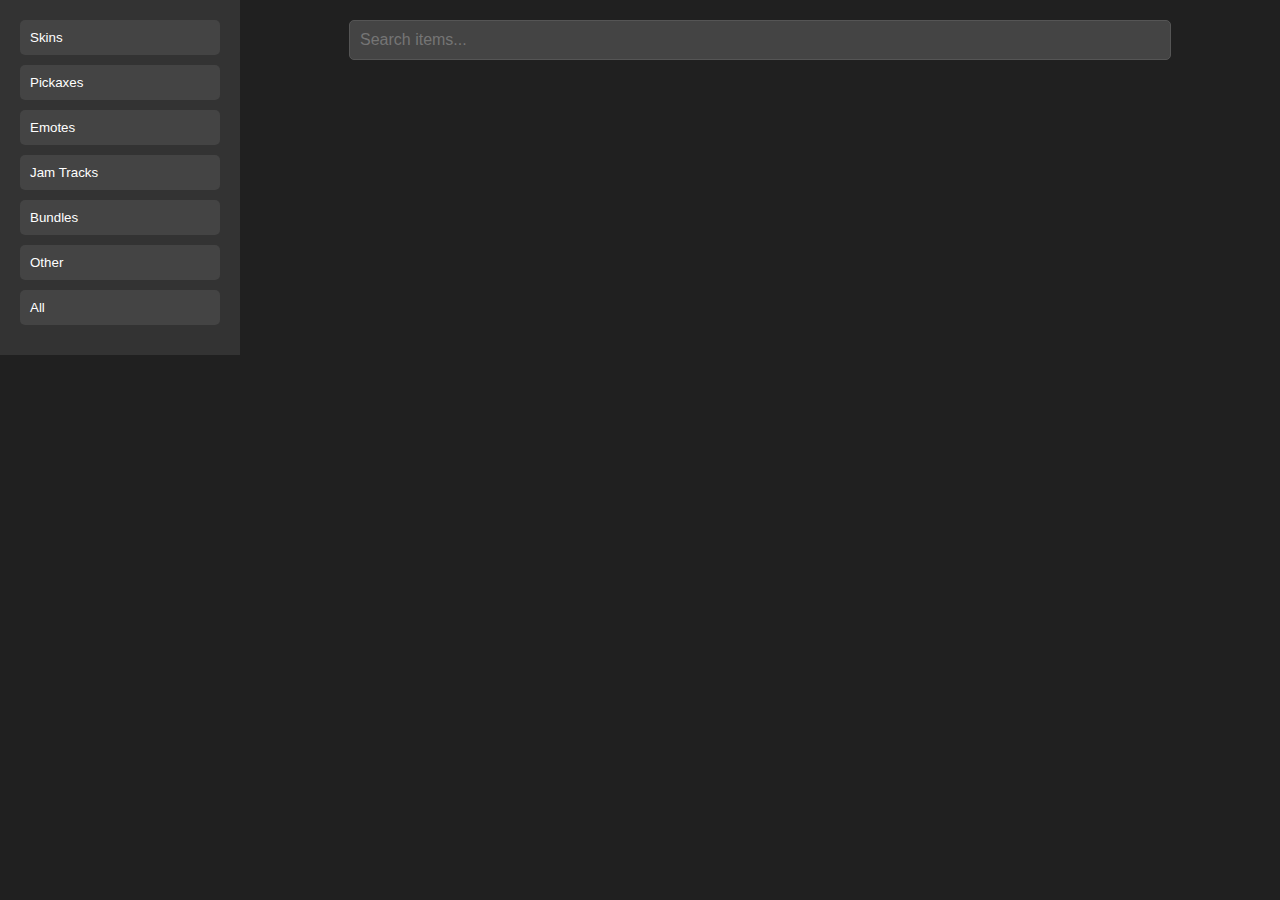
<file: index.html>
<!DOCTYPE html>
<html lang="en">
<head>
  <meta charset="UTF-8">
  <meta name="viewport" content="width=device-width, initial-scale=1.0">
  <title>Fortnite Item Shop</title>
  <link rel="stylesheet" href="styles.css">
</head>
<body>
  <div id="navigation">
    <button onclick="filterCategory('Outfit')">Skins</button>
    <button onclick="filterCategory('Pickaxe')">Pickaxes</button>
    <button onclick="filterCategory('Emote')">Emotes</button>
    <button onclick="filterCategory('MusicPack')">Jam Tracks</button>
    <button onclick="filterCategory('Bundle')">Bundles</button>
    <button onclick="filterCategory('Other')">Other</button>
    <button onclick="filterCategory('All')">All</button>
  </div>

  <div id="content">
    <div id="search-bar">
      <input type="text" id="search-input" placeholder="Search items..." oninput="searchItems()">
    </div>
    <div id="item-display"></div>
  </div>

  <script>
    const apiKey = "359e58a4-80f4fa47-9983bd04-5455ad6f";
    const apiUrl = `https://fortniteapi.io/v2/shop?lang=en`;
    let allItems = [];
    let filteredItems = [];

    async function fetchData() {
      try {
        const response = await fetch(apiUrl, { headers: { Authorization: apiKey } });
        const data = await response.json();
        allItems = data.shop;

        // Assign a category based on mainType or other identifying keys
        allItems.forEach((item) => {
          item.category = getCategory(item);
        });

        filteredItems = allItems; // Initialize with all items
        displayItems(filteredItems);
      } catch (error) {
        console.error("Error fetching data:", error);
      }
    }

    function getCategory(item) {
      const mainType = item.mainType?.toLowerCase() || "other";
      if (mainType === "outfit") return "Outfit";
      if (mainType === "pickaxe") return "Pickaxe";
      if (mainType === "emote") return "Emote";
      if (mainType === "musicpack") return "MusicPack"; // Jam Tracks
      if (mainType === "bundle") return "Bundle";
      return "Other"; // Default category
    }

    function displayItems(items) {
      const itemDisplay = document.getElementById("item-display");
      itemDisplay.innerHTML = "";

      items.forEach((item) => {
        const itemElement = document.createElement("div");
        itemElement.classList.add("item");

        itemElement.innerHTML = `
          <a href="item.html?mainId=${item.mainId}">
            <img src="${item.displayAssets?.[0]?.url || 'https://via.placeholder.com/200'}" alt="${item.displayName}">
            <div class="item-name">${item.displayName || "Unnamed Item"}</div>
            <div class="item-type">${item.category}</div>
          </a>
        `;
        itemDisplay.appendChild(itemElement);
      });
    }

    function filterCategory(category) {
      if (category === "All") {
        filteredItems = allItems;
      } else {
        filteredItems = allItems.filter(item => item.category === category);
      }
      displayItems(filteredItems);
    }

    function searchItems() {
      const query = document.getElementById("search-input").value.toLowerCase();
      const searchResults = filteredItems.filter(item => 
        item.displayName?.toLowerCase().includes(query) || item.category?.toLowerCase().includes(query)
      );
      displayItems(searchResults);
    }

    // Fetch data on load
    fetchData();
  </script>
</body>
</html>
</file>
<file: styles.css>
/* General Styling */
body {
  margin: 0;
  font-family: Arial, sans-serif;
  background-color: #202020;
  color: #fff;
  display: flex;
}

#navigation {
  width: 200px;
  background-color: #333;
  padding: 20px;
}

#navigation button {
  width: 100%;
  padding: 10px;
  margin-bottom: 10px;
  background-color: #444;
  color: #fff;
  border: none;
  border-radius: 5px;
  cursor: pointer;
  text-align: left;
}

#navigation button:hover {
  background-color: #555;
}

#content {
  flex-grow: 1;
  padding: 20px;
}

#search-bar {
  margin-bottom: 20px;
  display: flex;
  justify-content: center;
}

#search-input {
  width: 80%;
  padding: 10px;
  font-size: 16px;
  border: 1px solid #555;
  border-radius: 5px;
  color: #fff;
  background-color: #444;
}

#search-input:focus {
  outline: none;
  border-color: #007bff;
}

#item-display {
  display: grid;
  grid-template-columns: repeat(auto-fit, minmax(200px, 1fr));
  gap: 20px;
}

.item {
  border: 1px solid #555;
  padding: 10px;
  border-radius: 5px;
  text-align: center;
  background-color: #333;
}

.item img {
  max-width: 100%;
  border-radius: 5px;
}

.item-name {
  margin-top: 10px;
  font-weight: bold;
}

.item-type {
  margin-top: 5px;
  font-size: 14px;
  color: #ccc;
}

#item-details {
  max-width: 600px;
  margin: auto;
  text-align: center;
  padding: 20px;
  box-shadow: 0 4px 8px rgba(0, 0, 0, 0.1);
  border-radius: 8px;
}

#item-details img {
  max-width: 100%;
  height: auto;
}

.item-name {
  font-size: 1.5rem;
  font-weight: bold;
  margin-top: 10px;
}

.item-description {
  font-size: 1rem;
  color: #555;
  margin-top: 5px;
}

.item-price {
  font-size: 1.2rem;
  color: #333;
  margin-top: 10px;
}
</file>
